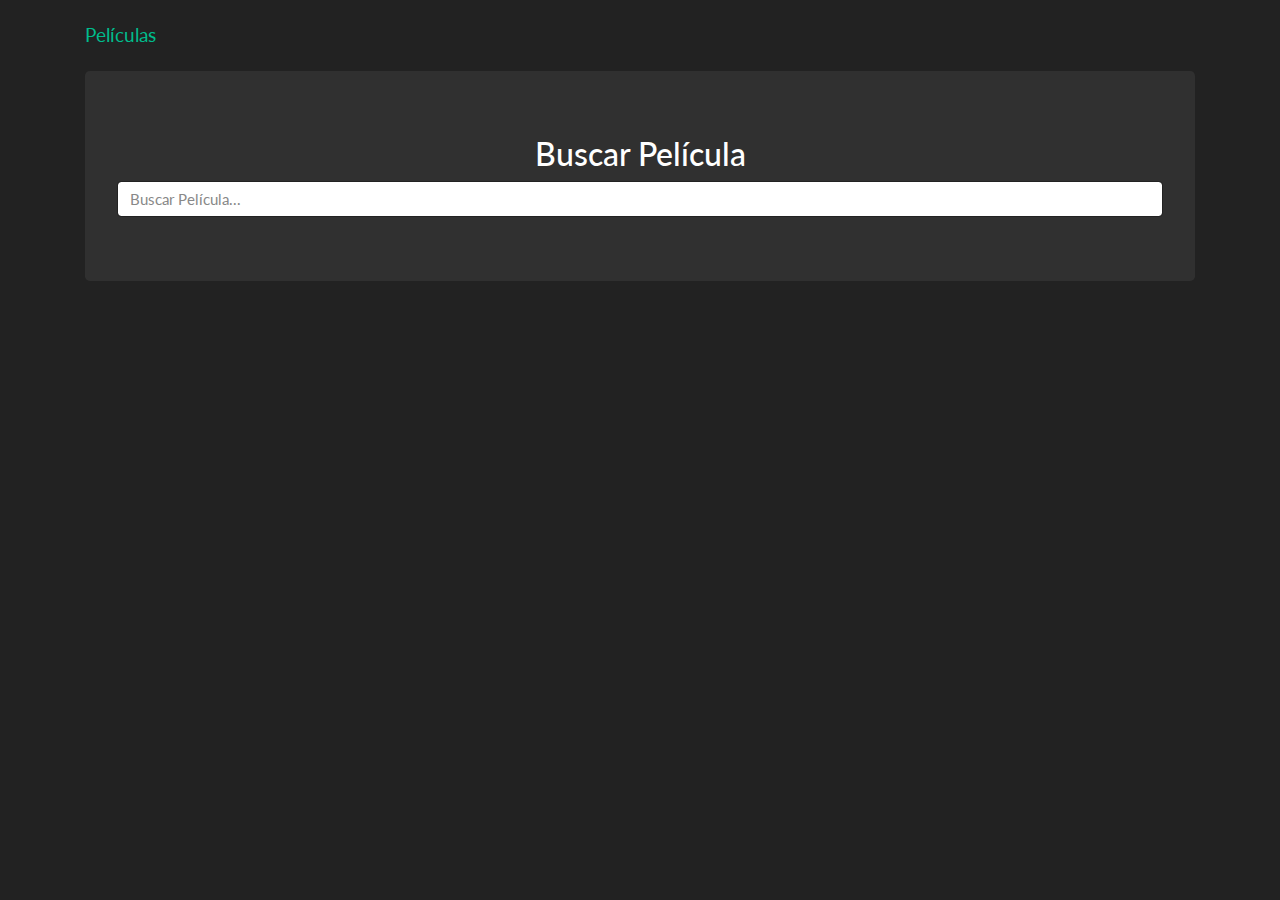
<file: index.html>
<!DOCTYPE html>
<html>
  <head>
    <meta charset="utf-8">
    <title>Película</title>
    <link rel="stylesheet" href="https://stackpath.bootstrapcdn.com/bootstrap/4.5.0/css/bootstrap.min.css">
    <link rel="stylesheet" href="bootstrap.min.css">
    <link rel="stylesheet" href="style.css">
  </head>
  <body>
    <nav class="navbar navbar-default">
      <div class="container">
        <div class="navbar-header">
          <a class="navbar-brand" href="index.html">Películas</a>
        </div>
      </div>
    </nav>

    <div class="container">
    	<div class="jumbotron">
	    	<h3 class="text-center">Buscar Película</h3>
	    	<form id="searchForm">
	    		<input type="text" class="form-control" id="searchText" placeholder="Buscar Película...">
	    	</form>
	    </div>
    </div>

    <div class="container">
      <div id="movies" class="row"></div>
    </div>

 

  <script src="https://code.jquery.com/jquery-3.5.1.slim.min.js"
  integrity="sha384-DfXdz2htPH0lsSSs5nCTpuj/zy4C+OGpamoFVy38MVBnE+IbbVYUew+OrCXaRkfj" crossorigin="anonymous"></script>
 <script src="https://cdn.jsdelivr.net/npm/popper.js@1.16.0/dist/umd/popper.min.js"
  integrity="sha384-Q6E9RHvbIyZFJoft+2mJbHaEWldlvI9IOYy5n3zV9zzTtmI3UksdQRVvoxMfooAo" crossorigin="anonymous"></script>
 <script src="https://stackpath.bootstrapcdn.com/bootstrap/4.5.0/js/bootstrap.min.js"
  integrity="sha384-OgVRvuATP1z7JjHLkuOU7Xw704+h835Lr+6QL9UvYjZE3Ipu6Tp75j7Bh/kR0JKI" crossorigin="anonymous"></script>
  <script src="app.js"></script>
  </body>
</html>
</file>
<file: style.css>
#movies img, #movie img{
    width:100%;
  }
  
  @media(min-width:960px){
    #movies .col-md-3 .well{
      height: 390px;
    }
  
    #movies .col-md-3 img{
      height:240px;
    }
  }
</file>
